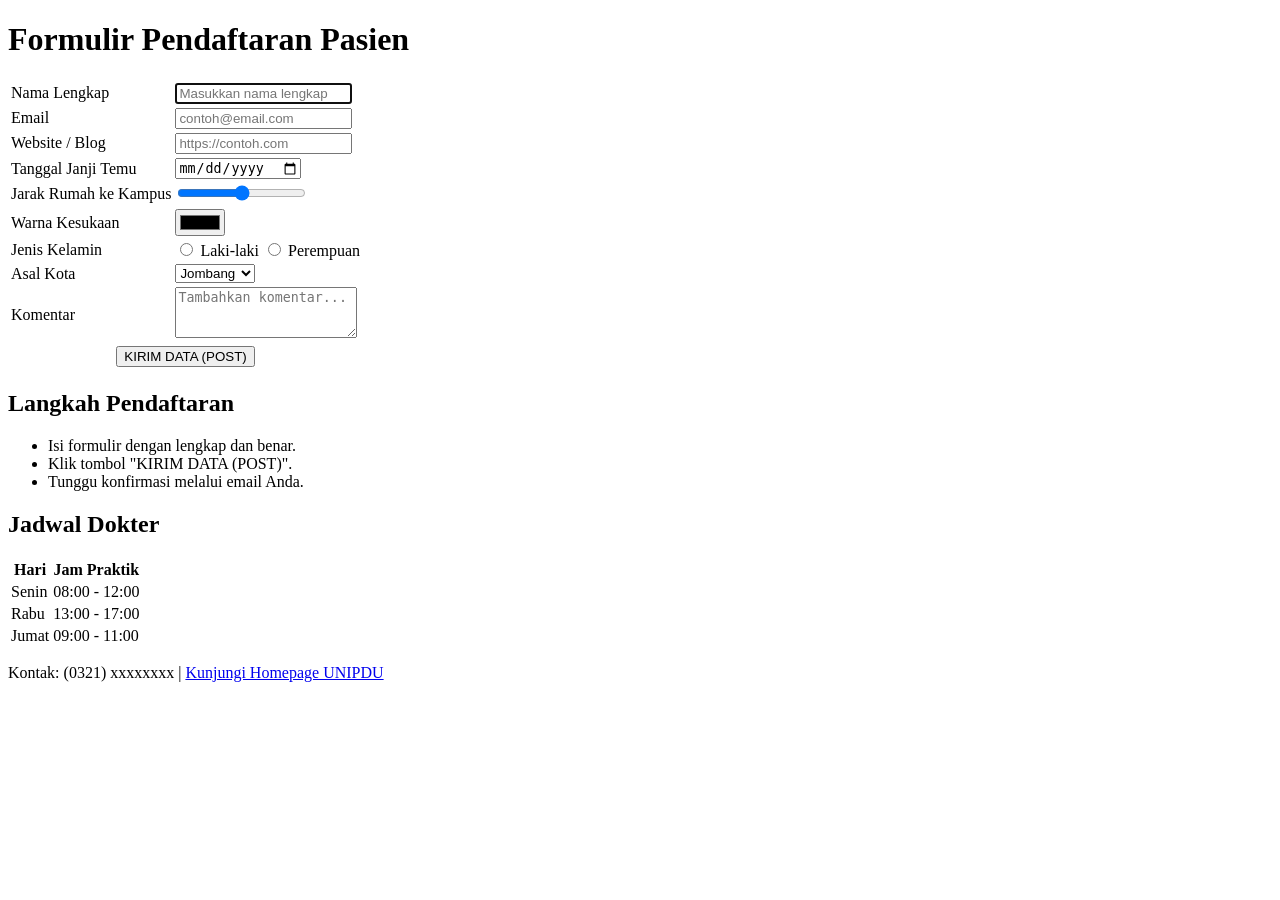
<file: convert.html>
<!DOCTYPE html>
<html lang="id">
<head>
  <meta charset="UTF-8">
  <meta name="viewport" content="width=device-width, initial-scale=1.0">
  <title>Formulir Pendaftaran Pasien</title>
</head>
<body>

  <header>
    <h1>Formulir Pendaftaran Pasien</h1>
  </header>

  <main>
    <section>
      <article>
        <form method="POST" action="#">
          <table>
            <tr>
              <td>Nama Lengkap</td>
              <td><input type="text" name="nama" autofocus required placeholder="Masukkan nama lengkap"></td>
            </tr>
            <tr>
              <td>Email</td>
              <td><input type="email" name="email" required placeholder="contoh@email.com"></td>
            </tr>
            <tr>
              <td>Website / Blog</td>
              <td><input type="url" name="website" placeholder="https://contoh.com"></td>
            </tr>
            <tr>
              <td>Tanggal Janji Temu</td>
              <td><input type="date" name="tanggal"></td>
            </tr>
            <tr>
              <td>Jarak Rumah ke Kampus</td>
              <td><input type="range" name="jarak" min="0" max="50" step="5"></td>
            </tr>
            <tr>
              <td>Warna Kesukaan</td>
              <td><input type="color" name="warna"></td>
            </tr>
            <tr>
              <td>Jenis Kelamin</td>
              <td>
                <input type="radio" name="jk" value="Laki-laki"> Laki-laki
                <input type="radio" name="jk" value="Perempuan"> Perempuan
              </td>
            </tr>
            <tr>
              <td>Asal Kota</td>
              <td>
                <select name="kota">
                  <option>Jombang</option>
                  <option>Surabaya</option>
                  <option>Malang</option>
                </select>
              </td>
            </tr>
            <tr>
              <td>Komentar</td>
              <td><textarea name="komentar" rows="3" placeholder="Tambahkan komentar..."></textarea></td>
            </tr>
            <tr>
              <td colspan="2" align="center">
                <input type="submit" value="KIRIM DATA (POST)">
              </td>
            </tr>
          </table>
        </form>
      </article>
    </section>

    <section>
      <h2>Langkah Pendaftaran</h2>
      <ul>
        <li>Isi formulir dengan lengkap dan benar.</li>
        <li>Klik tombol "KIRIM DATA (POST)".</li>
        <li>Tunggu konfirmasi melalui email Anda.</li>
      </ul>
    </section>

    <section>
      <h2>Jadwal Dokter</h2>
      <table>
        <tr>
          <th>Hari</th>
          <th>Jam Praktik</th>
        </tr>
        <tr>
          <td>Senin</td>
          <td>08:00 - 12:00</td>
        </tr>
        <tr>
          <td>Rabu</td>
          <td>13:00 - 17:00</td>
        </tr>
        <tr>
          <td>Jumat</td>
          <td>09:00 - 11:00</td>
        </tr>
      </table>
    </section>
  </main>

  <footer>
    <p>Kontak: (0321) xxxxxxxx | 
      <a href="https://unipdu.ac.id" target="_blank">Kunjungi Homepage UNIPDU</a>
    </p>
  </footer>

</body>
</html>
</file>
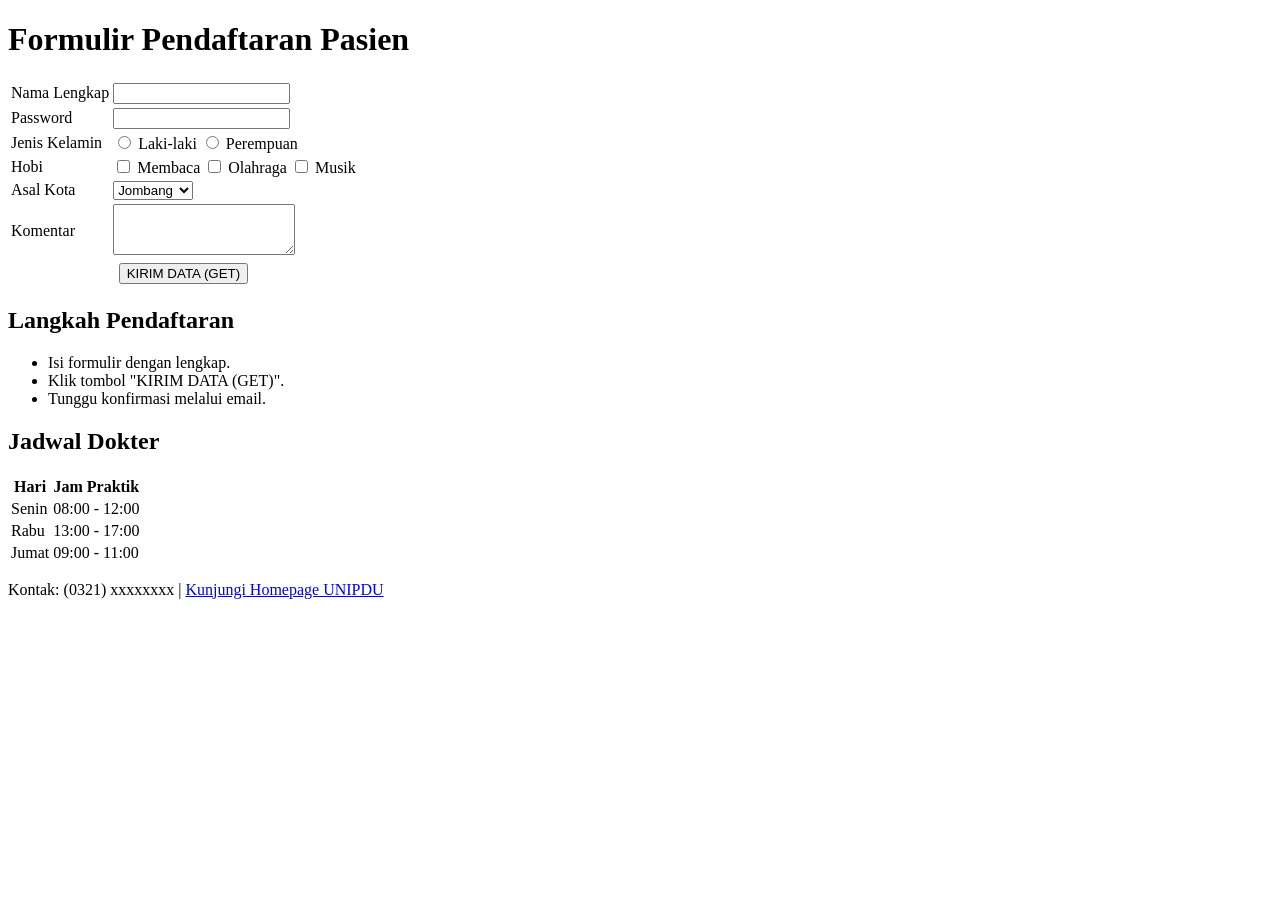
<file: materi2.html>
<!DOCTYPE html>
<html lang="id">
<head>
  <meta charset="UTF-8">
  <meta name="viewport" content="width=device-width, initial-scale=1.0">
  <title>Formulir Pendaftaran Pasien</title>
    
</head>
<body>

  <div class="header">
    <h1>Formulir Pendaftaran Pasien</h1>
  </div>

  <div class="container">
    <form method="GET" action="#">
      <table>
        <tr>
          <td>Nama Lengkap</td>
          <td><input type="text" name="nama" required></td>
        </tr>
        <tr>
          <td>Password</td>
          <td><input type="password" name="password" required></td>
        </tr>
        <tr>
          <td>Jenis Kelamin</td>
          <td>
            <input type="radio" name="jk" value="Laki-laki"> Laki-laki
            <input type="radio" name="jk" value="Perempuan"> Perempuan
          </td>
        </tr>
        <tr>
          <td>Hobi</td>
          <td>
            <input type="checkbox" name="hobi" value="Membaca"> Membaca
            <input type="checkbox" name="hobi" value="Olahraga"> Olahraga
            <input type="checkbox" name="hobi" value="Musik"> Musik
          </td>
        </tr>
        <tr>
          <td>Asal Kota</td>
          <td>
            <select name="kota">
              <option>Jombang</option>
              <option>Surabaya</option>
              <option>Malang</option>
            </select>
          </td>
        </tr>
        <tr>
          <td>Komentar</td>
          <td><textarea name="komentar" rows="3"></textarea></td>
        </tr>
        <tr>
          <td colspan="2" align="center">
            <input type="submit" value="KIRIM DATA (GET)">
          </td>
        </tr>
      </table>
    </form>

    <h2>Langkah Pendaftaran</h2>
    <ul>
      <li>Isi formulir dengan lengkap.</li>
      <li>Klik tombol "KIRIM DATA (GET)".</li>
      <li>Tunggu konfirmasi melalui email.</li>
    </ul>

    <h2>Jadwal Dokter</h2>
    <table>
      <tr>
        <th>Hari</th>
        <th>Jam Praktik</th>
      </tr>
      <tr>
        <td>Senin</td>
        <td>08:00 - 12:00</td>
      </tr>
      <tr>
        <td>Rabu</td>
        <td>13:00 - 17:00</td>
      </tr>
      <tr>
        <td>Jumat</td>
        <td>09:00 - 11:00</td>
      </tr>
    </table>
  </div>

  <div class="footer">
    <p>Kontak: (0321) xxxxxxxx | 
      <a href="https://unipdu.ac.id" target="_blank">Kunjungi Homepage UNIPDU</a>
    </p>
  </div>

</body>
</html>
</file>
